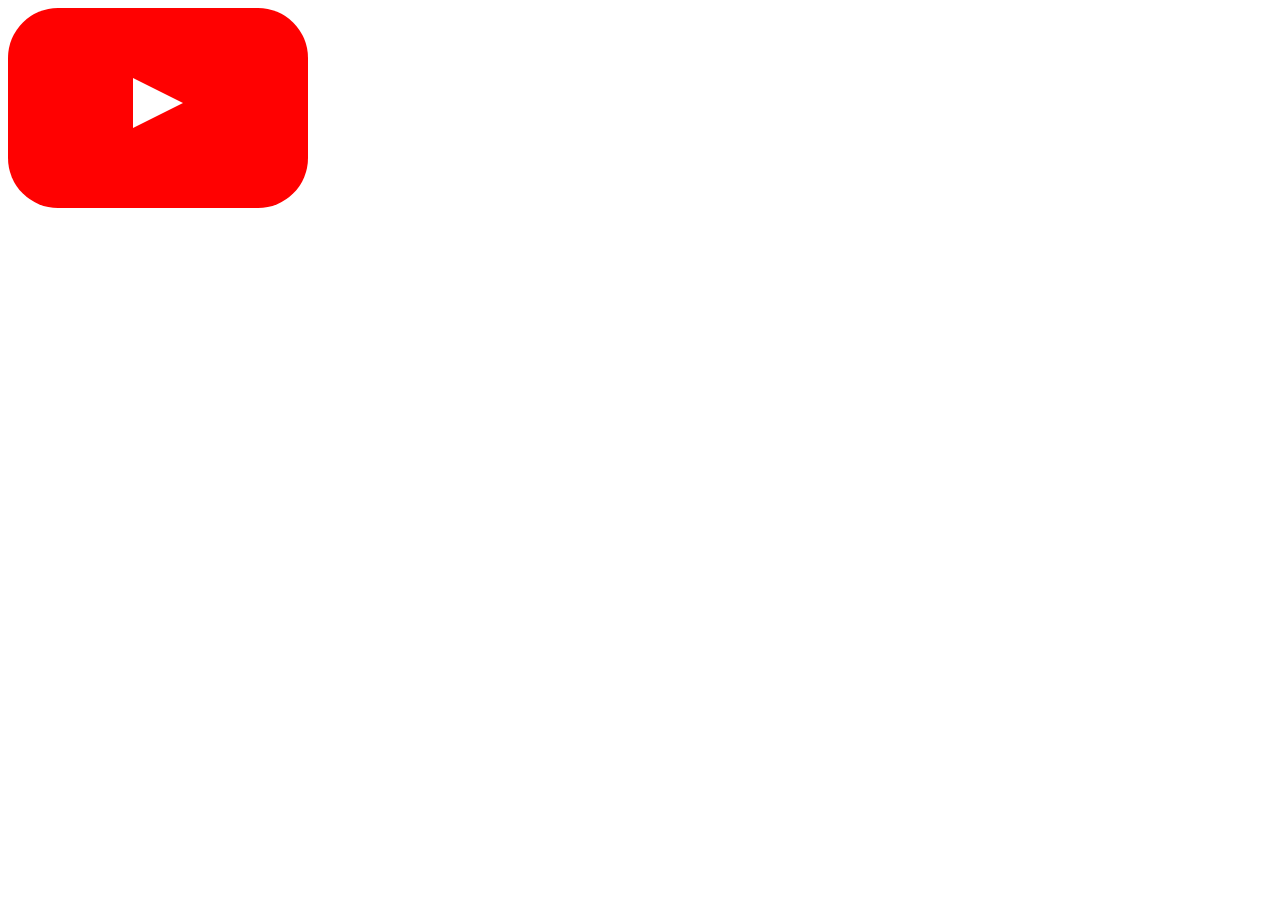
<file: TASK-2/index.html>
<!DOCTYPE html>
<html lang="en">
<head>
    <meta charset="UTF-8">
    <meta http-equiv="X-UA-Compatible" content="IE=edge">
    <meta name="viewport" content="width=device-width, initial-scale=1.0">
    <title>Document</title>
    <link rel="stylesheet" href="style.css">
</head>
<body>
    <div class="div5"><div class="div6" ></div></div>
    

</body>
</html>
</file>
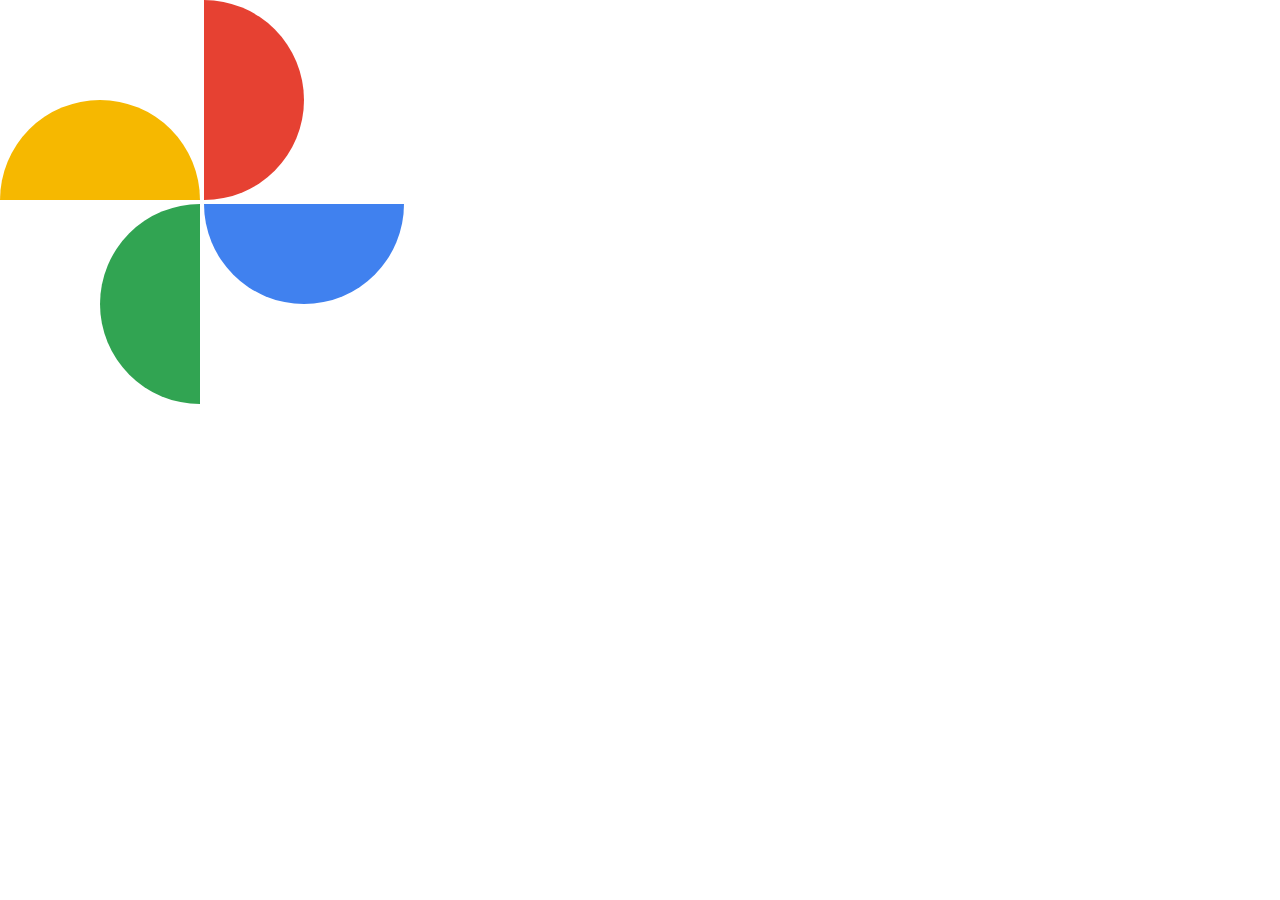
<file: TASK-3/index.html>
<!DOCTYPE html>
<html lang="en">
<head>
    <meta charset="UTF-8">
    <meta http-equiv="X-UA-Compatible" content="IE=edge">
    <meta name="viewport" content="width=device-width, initial-scale=1.0">
    <title>Document</title>
    <link rel="stylesheet" href="style.css">
</head>
<body>
    <div class="div7"></div>
    <div class="div8"></div><br>
    <div class="div9"></div>
    <div class="div10"></div>
        
</body>
</html>
</file>
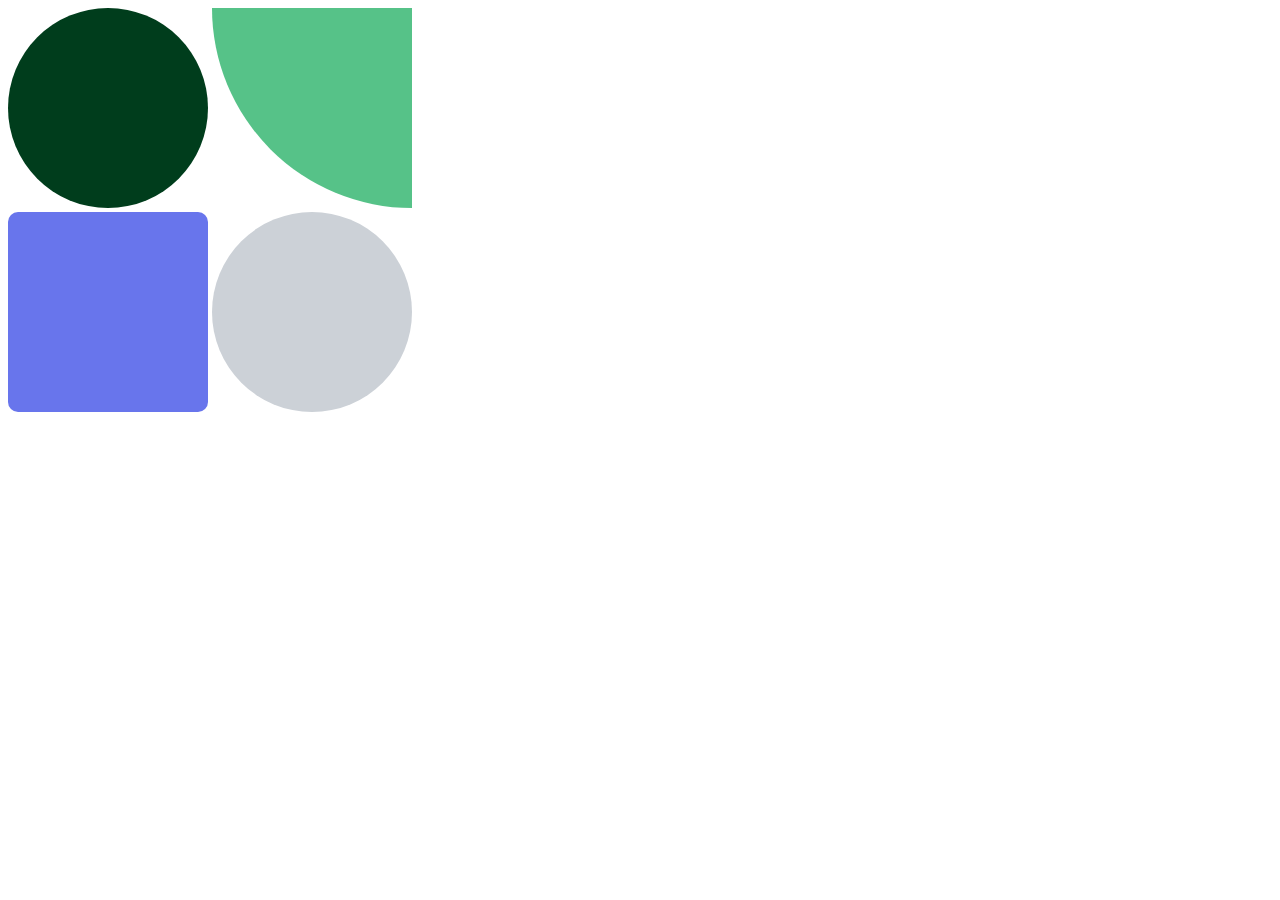
<file: TASK-1/inedx.html>
<!DOCTYPE html>
<html lang="en">
<head>
    <meta charset="UTF-8">
    <meta http-equiv="X-UA-Compatible" content="IE=edge">
    <meta name="viewport" content="width=device-width, initial-scale=1.0">
    <title>Document</title>
    <link rel="stylesheet" href="style.css">
</head>
<body>
    <div class="div1"></div>
    <div class="div2"></div><br>
    <div class="div3"></div>
    <div class="div4"></div>
</body>
</html>
</file>
<file: TASK-2/style.css>
.div5{
    height: 200px;
    width: 300px;
    border-radius: 50px;
    background-color: #ff0101;
    display: inline-block;
}
.div6{
    width: 0;
	height: 0;
	border-top: 25px solid transparent;
	border-left: 50px solid #ffffff;
	border-bottom: 25px solid transparent;
    padding-left: 50px;
    display: inline-block;
    margin-left: 125px;
    margin-top: 70px;


}
</file>
<file: TASK-3/style.css>
body{
    padding: 0px;
    margin: 0px;
}
.div7{
    background-color: #f6b800;
    display: inline-block;
    width: 200px;
    height: 100px; 
    border-top-left-radius: 100px;
    border-top-right-radius: 100px;
}
.div8{
    background-color: #e64132;
    display: inline-block;
    height: 200px;
    width: 100px;
    border-top-right-radius: 100px;
    border-bottom-right-radius: 100px;
    

}
.div9{
    background-color: #31a452;
    display: inline-block;
    height: 200px;
    width: 100px;
    border-top-left-radius: 100px;
    border-bottom-left-radius: 100px;
    margin-left: 100px;
   

}
.div10{
    background-color: #4081ef;
    display: inline-block;
    width: 200px;
    height: 100px; 
    border-bottom-left-radius: 100px;
    border-bottom-right-radius: 100px;
    margin-bottom: 100px;

}
</file>
<file: TASK-1/style.css>
.div1{
height: 200px;
width: 200px;
border-radius: 50%;
background-color: #003d1c;
display: inline-block;
}
.div2{
background-color: #56c288;
height: 200px;
width: 200px;
border-bottom-left-radius: 100%;
display: inline-block;
}
.div3{
    height: 200px;
    width: 200px;
    border-radius: 10px;
    background-color: #6875ec;
    display: inline-block;
}
.div4{
    height: 200px;
    width: 200px;
    border-radius: 50%;
    background-color: #ccd1d7;
    display: inline-block;
    }
</file>
